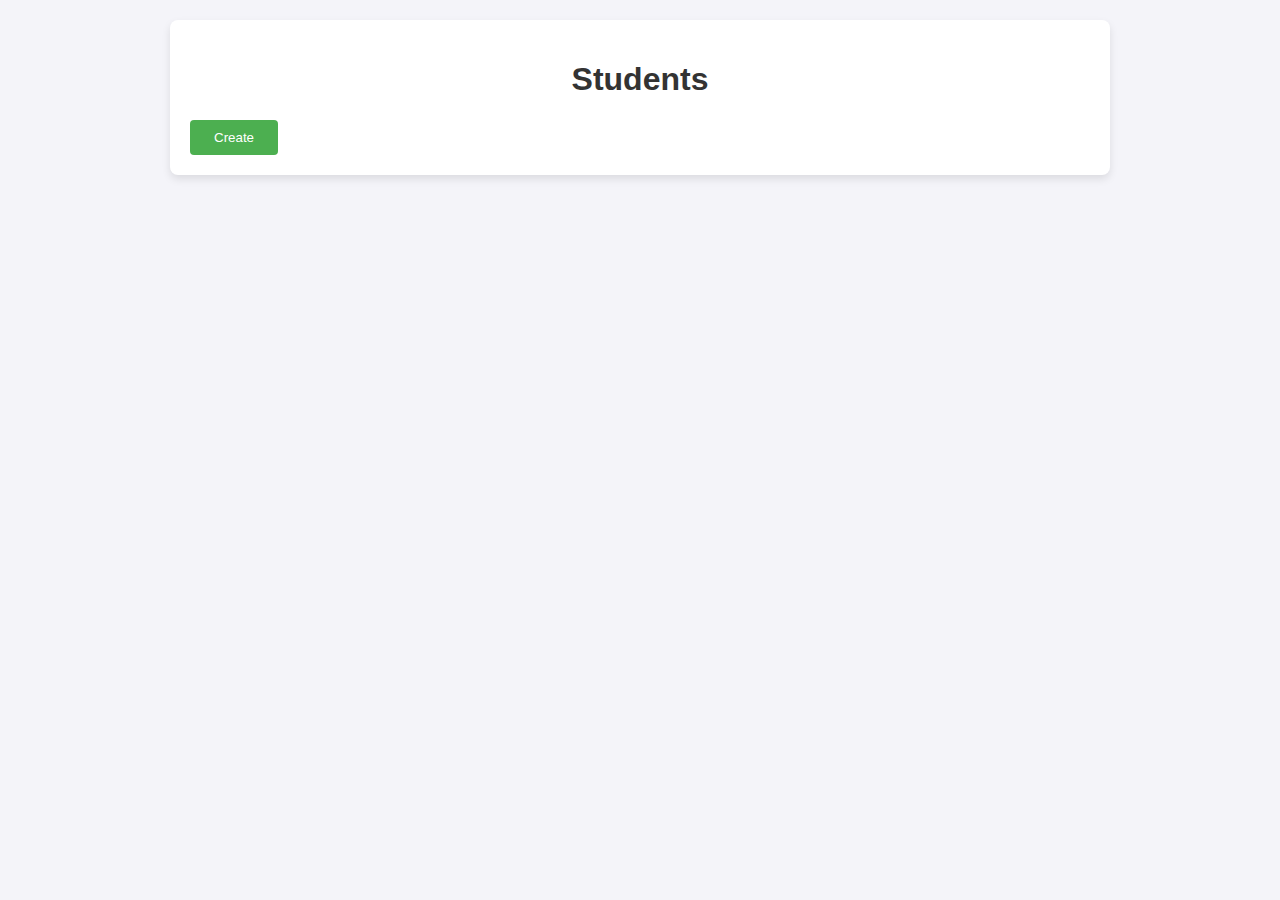
<file: src/main/resources/static/index.html>
<!DOCTYPE html>
<html lang="en">
<head>
    <meta charset="UTF-8">
	
    <meta name="viewport" content="width=device-width, initial-scale=1.0">
    <title>Student CRUD Application</title>
    <link rel="stylesheet" href="styles.css"> <!-- Link to external CSS if needed -->
    <style>
        .hidden {
            display: none;
        }
        
       
    </style>
</head>
<body>
    <div class="container">
        <h1>Students</h1>

        <!-- Buttons for creating, editing, and deleting students -->
        <div>
            <button id="createBtn" onclick="window.location.href = 'create.html';">Create </button>
            <button id="editBtn" class="hidden">Edit </button>
            <button id="deleteBtn" class="hidden">Delete</button>
        </div>

        <!-- List of students (Now shown in a table format) -->
        <div>
          
            <!-- Student Table -->
            <table id="studentsTable">
                <tbody id="studentsList"></tbody> <!-- Students will be listed here -->
            </table>
        </div>
    </div>

    <script src="app.js"></script> <!-- Link to external JavaScript file -->
</body>
</html>
</file>
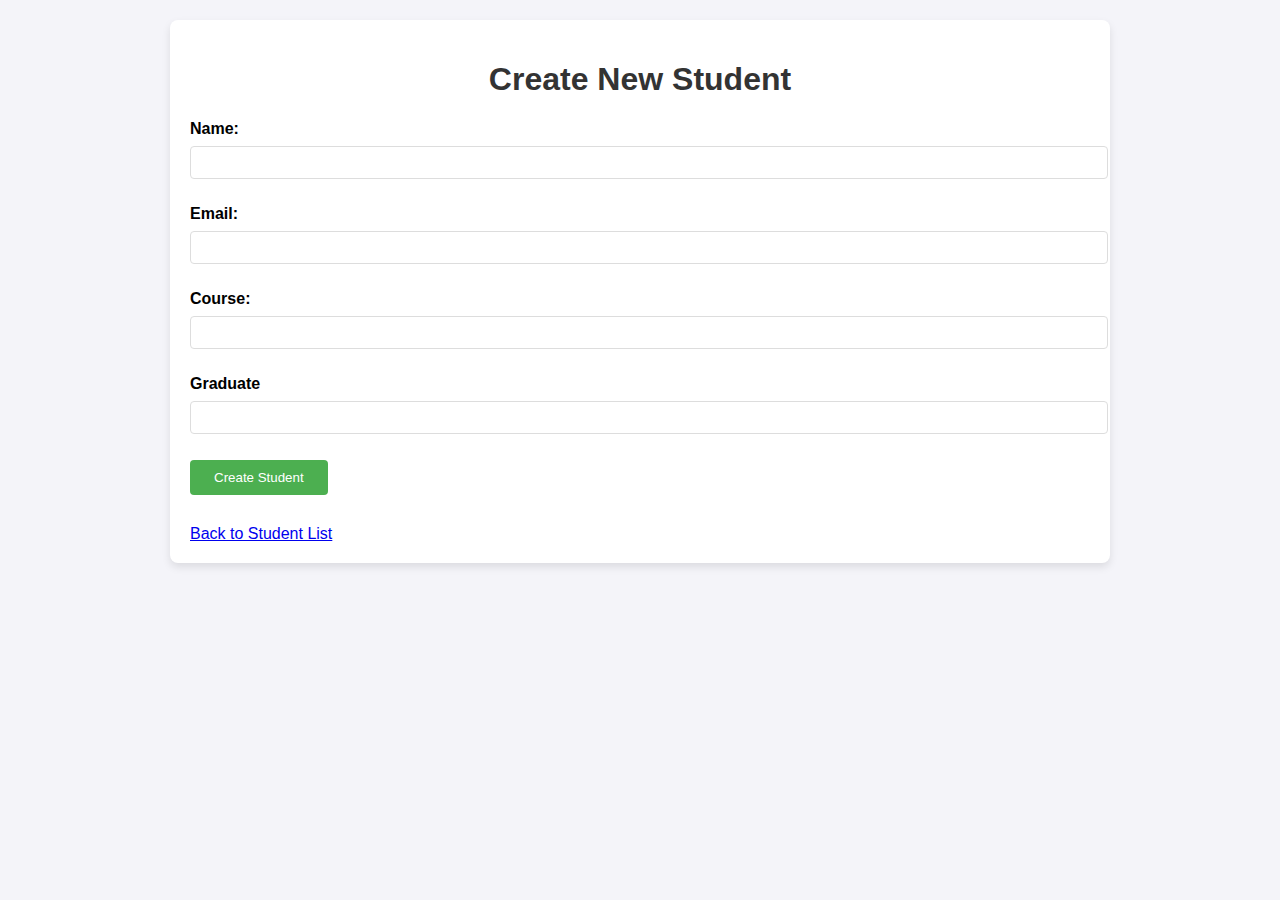
<file: src/main/resources/static/create.html>
<!DOCTYPE html>
<html lang="en">
<head>
    <meta charset="UTF-8">
    <meta name="viewport" content="width=device-width, initial-scale=1.0">
    <title>Create New Student</title>
    <link rel="stylesheet" href="styles.css">
</head>
<body>
    <div class="container">
        <h1>Create New Student</h1>

        <!-- Create New Student Form -->
        <form id="createStudentForm">
            <label for="name">Name:</label>
            <input type="text" id="name" name="name" required><br><br>

            <label for="email">Email:</label>
            <input type="email" id="email" name="email" required><br><br>

            <label for="course">Course:</label>
            <input type="text" id="course" name="course" required><br><br>
			<label for="course">Graduate</label>
			 <input type="text" id="graduate" name="graduate" required><br><br>


            <button type="submit">Create Student</button>
        </form>

        <a href="index.html">Back to Student List</a>
    </div>

    <script src="create.js"></script>
</body>
</html>
</file>
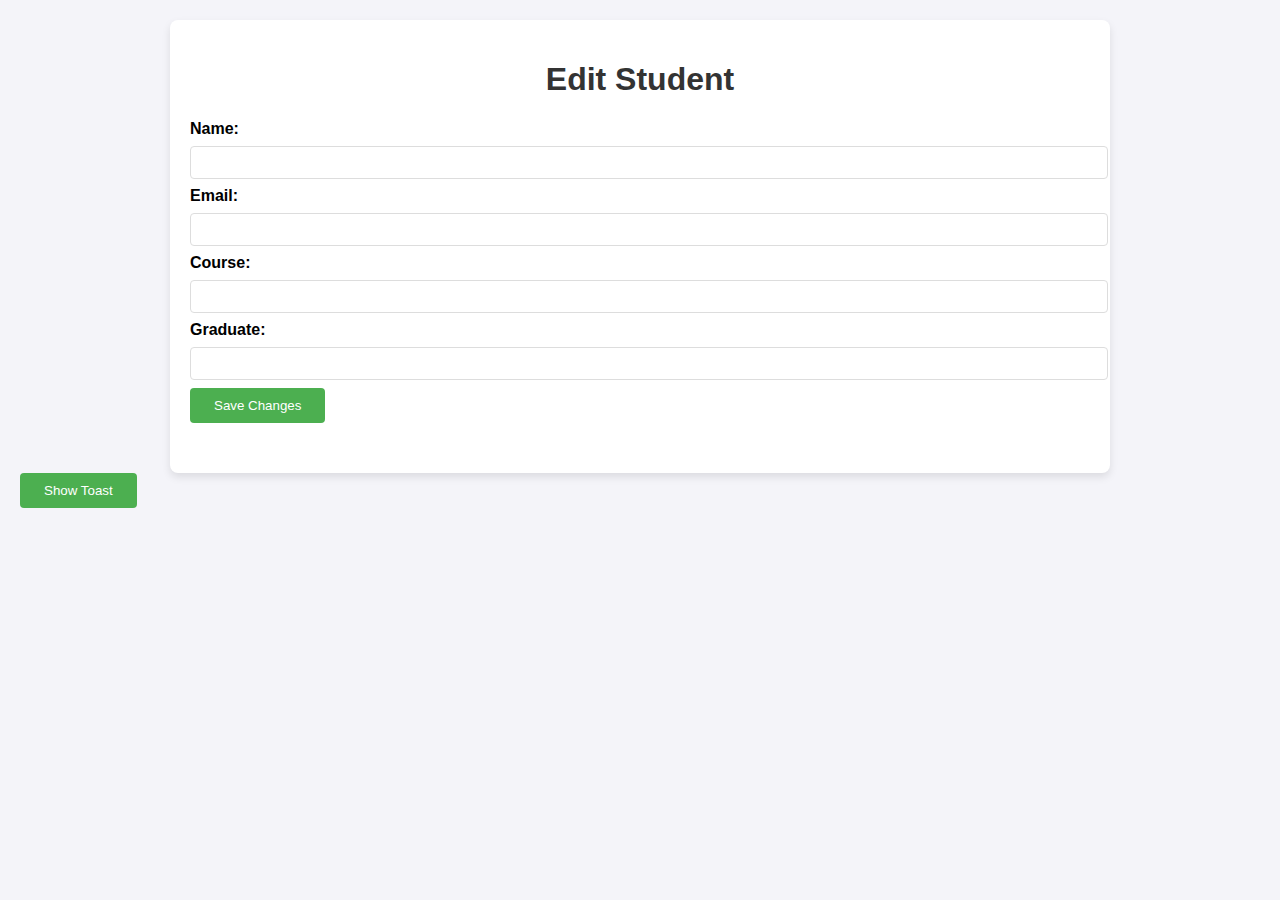
<file: src/main/resources/static/edit.html>
<!DOCTYPE html>
<html lang="en">
<head>
    <meta charset="UTF-8">
    <meta name="viewport" content="width=device-width, initial-scale=1.0">
    <title>Edit Student</title>
    <link rel="stylesheet" href="styles.css"> <!-- Link to external CSS if needed -->
</head>
<body>
    <div class="container">
        <h1>Edit Student</h1>

        <form id="editStudentForm">
            <input type="hidden" id="studentId" />

            <label for="name">Name:</label>
            <input type="text" id="name" required /><br />

            <label for="email">Email:</label>
            <input type="email" id="email" required /><br />

            <label for="course">Course:</label>
            <input type="text" id="course" required /><br />
			<label for="graduate">Graduate:</label>
			 <input type="text" id="graduate" required /><br />


            <button type="submit">Save Changes</button>
        </form>
    </div>
	<div id="toast-container"></div>

	    <button onclick="showToast()">Show Toast</button>

    <script src="edit.js"></script> <!-- Link to external JavaScript file for editing -->
</body>
</html>
</file>
<file: src/main/resources/static/styles.css>
body {
    font-family: Arial, sans-serif;
    background-color: #f4f4f9;
    margin: 0;
    padding: 20px;
}

.container {
    max-width: 900px;
    margin: auto;
    padding: 20px;
    background-color: #fff;
    border-radius: 8px;
    box-shadow: 0 4px 8px rgba(0, 0, 0, 0.1);
}

h1, h2 {
    text-align: center;
    color: #333;
}

form {
    margin-bottom: 30px;
}

label {
    font-weight: bold;
}

input {
    width: 100%;
    padding: 8px;
    margin: 8px 0;
    border-radius: 4px;
    border: 1px solid #ddd;
}

button {
	
    background-color: #4CAF50;
    color: white;
    padding: 10px 24px;
    border: none;
    cursor: pointer;
    border-radius: 4px;


}

button:hover {
    background-color: #45a049;
}

button.delete {
    background-color: red;
}

button.delete:hover {
    background-color: darkred;
}

ul {
    list-style-type: none;
    padding: 0;
}

li {
    padding: 10px;
    background-color: #f9f9f9;
    margin-bottom: 10px;
    border-radius: 4px;
}

li button {
    margin-left: 10px;
}

#deleteAllBtn, #getStudentsBtn {
    display: inline-block;
    margin-top: 20px;
    padding: 10px 20px;
    margin-right: 10px;
    border-radius: 4px;
    cursor: pointer;
}
#studentsTable {
    width: 100%;
    border-collapse: collapse;
    table-layout: fixed; /* Ensures equal column width */
}

#studentsTable th, #studentsTable td {
    padding: 12px; /* Increased padding for better readability */
    border: 1px solid #ddd;
    text-align: left;
    vertical-align: middle; /* Ensure vertical alignment for better consistency */
    width: 25%; /* Set width to ensure even distribution of space for each column */
    box-sizing: border-box; /* Ensures padding is included in the width calculation */
}

#studentsTable td {
    text-align: left; /* Default text-align for data cells */
}


/* Optional: Align the checkbox column to center */
#studentsTable td input[type="checkbox"] {
    margin: 0 auto;
    display: block;
    text-align: left;
}


#deleteAllBtn {
    background-color: red;
}

#deleteAllBtn:hover {
    background-color: darkred;
}

#getStudentsBtn {
    background-color: #4CAF50;
}

#getStudentsBtn:hover {
    background-color: #45a049;
}
/* styles.css */

/* Toast container */
#toast-container {
    position: fixed;
    top: 10px;
    right: 10px;
    z-index: 1000;
    display: flex;
    flex-direction: column;
    gap: 10px;
}

/* Individual toast notification */
.toast {
    background-color: #333;
    color: white;
    padding: 15px;
    border-radius: 5px;
    box-shadow: 0 4px 6px rgba(0, 0, 0, 0.2);
    opacity: 0;
    transform: translateY(-20px);
    transition: opacity 0.5s, transform 0.5s;
}

/* Show the toast */
.toast.show {
    opacity: 1;
    transform: translateY(0);
}

/* Style for success message */
.toast.success {
    background-color: #4CAF50;
}

/* Style for error message */
.toast.error {
    background-color: #f44336;
}

/* Style for info message */
.toast.info {
    background-color: #2196F3;
}
</file>
